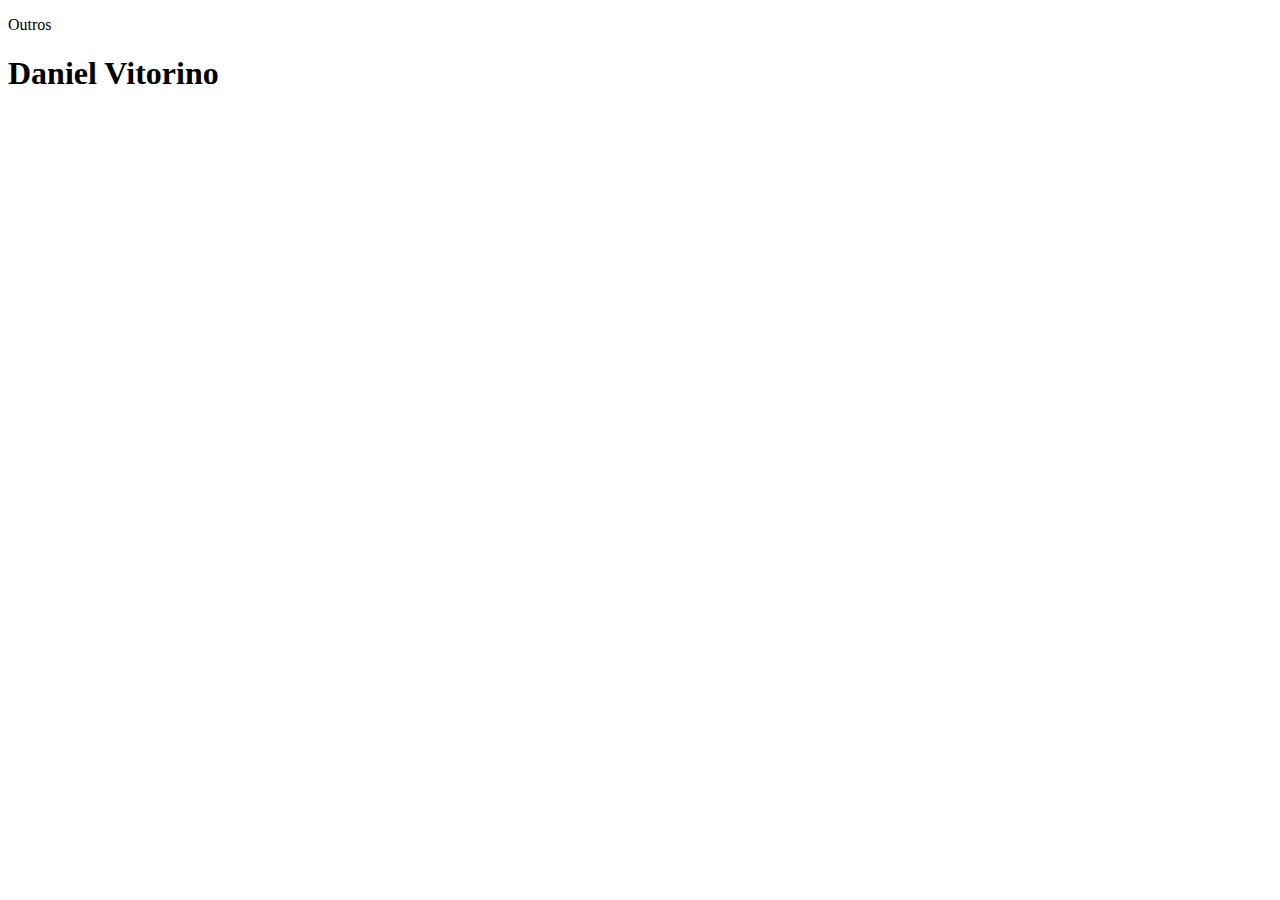
<file: index.html>
<!DOCTYPE html>
<html lang="en">
<head>
    <meta charset="UTF-8">
    <meta name="viewport" content="width=device-width, initial-scale=1.0">
    <title>Document</title>
</head>
<body>
    <p>Outros</p>
    <h1>Daniel Vitorino</h1>
</body>
</html>
</file>
